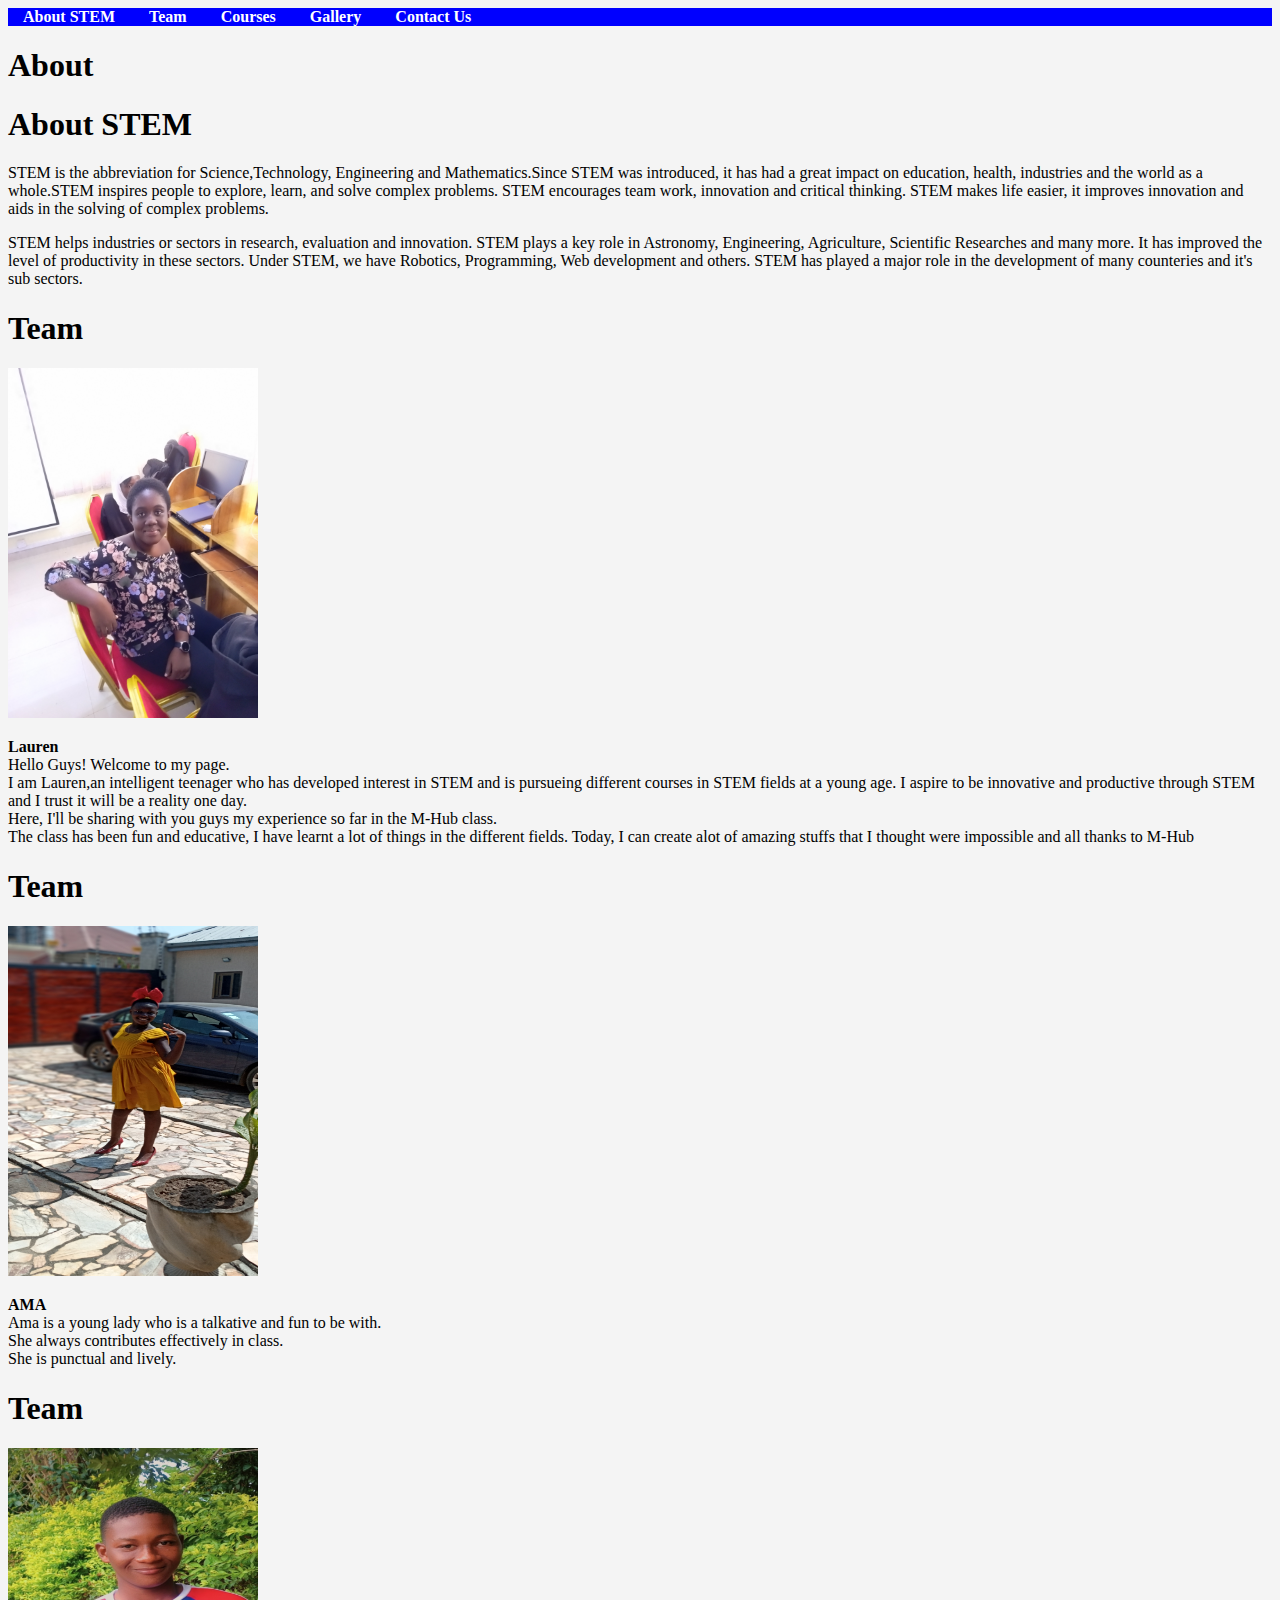
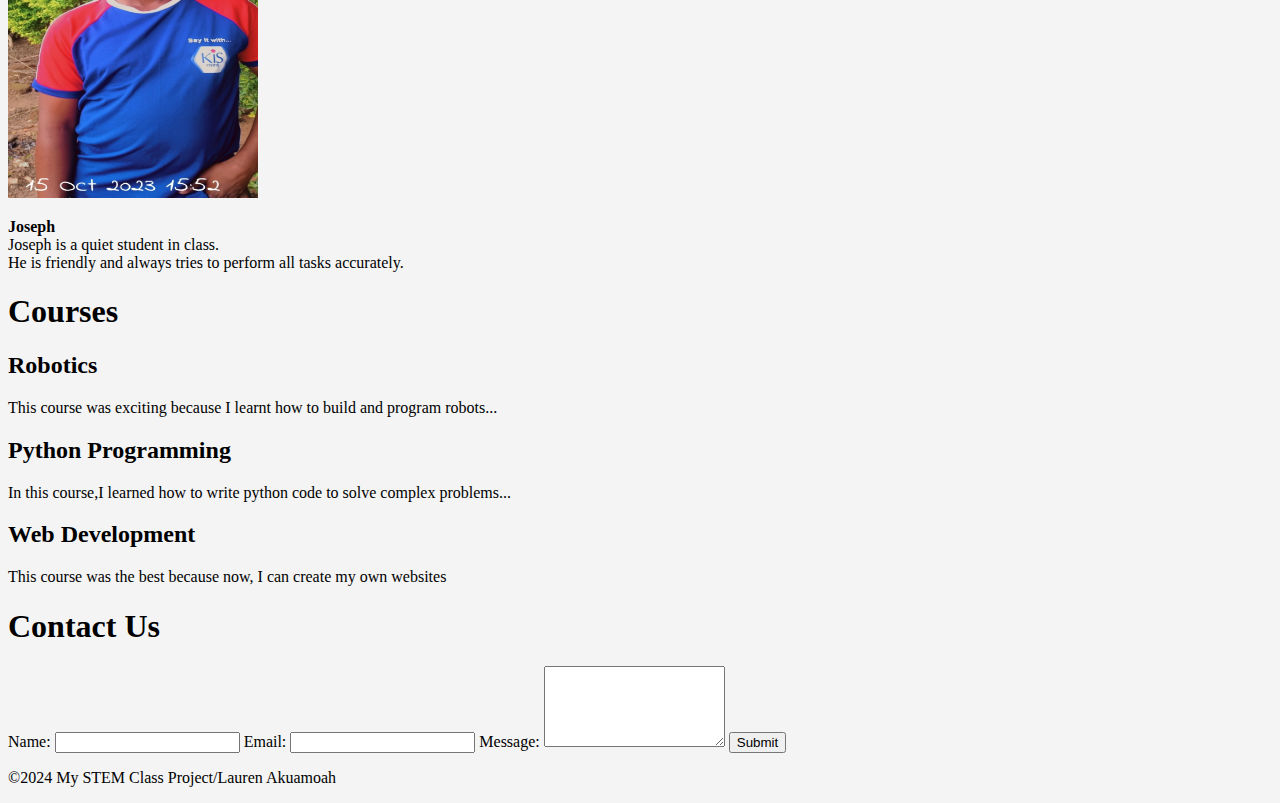
<file: Lauren/Index.html>
<!DOCTYPE html>
<html lang="en">
<head>
<title> My STEM Class Project</title>
<link rel="stylesheet" href="style.css">
</head>
<body>
   <header>
     <nav>
	     <ul>
		   <li><a href="#about STEM">About STEM</a></li>
		   <li><a href="#team">Team</a></li>
		   <li><a href="#courses">Courses</a></li>
		   <li><a href="gallery.html" target="_blank">Gallery</a></li>
		   <li><a href="#contact">Contact Us</a></li>
		  </ul>
	  </nav>
	</header>
	
	<main>
	   <section id="about STEM">
	      <h1>About</h1>
		  <p><h1>About STEM</h1>STEM is the abbreviation for Science,Technology, Engineering and Mathematics.Since STEM was introduced, it has had a great impact on education, health, industries and the world as a whole.STEM inspires people to explore, learn, and solve complex problems. STEM encourages team work, innovation and critical thinking. STEM makes life easier, it improves innovation and aids in the solving of complex problems.</p>
		  <p>STEM helps industries or sectors in research, evaluation and innovation. STEM plays a key role in Astronomy, Engineering, Agriculture, Scientific Researches and many more. It has improved the level of productivity in these sectors. Under STEM, we have Robotics, Programming, Web development and others. STEM has played a major role in the development of many counteries and it's sub sectors.
	    </section> 
		<section id="team">
		<h1>Team</h1>
		<div class="team-member">
	    <img src="team/lauren.jpg" alt="My Photo"width="250" height="350">
		<p><strong>Lauren</strong><br>Hello Guys! Welcome to my page.<br>I am Lauren,an intelligent teenager who has developed interest in STEM and is pursueing different courses in STEM fields at a young age. I aspire to be innovative and productive through STEM and I trust it will be a reality one day.<br>Here, I'll be sharing with you guys my experience so far in the M-Hub class.<br>The class has been fun and educative, I have learnt a lot of things in the different fields. Today, I can create alot of amazing stuffs that I thought were impossible and all thanks to M-Hub</p>
	</div>
	</section>
<section id="team">
        <h1>Team</h1>
		<div class="team member">
		<img src="team/ama.jpg" alt="Friend's photo" width="250" height="350">
		<p><strong>AMA</strong><br>Ama is a young lady who is a talkative and fun to be with.<br>She always contributes effectively in class.<br>She is punctual and lively.</p>
	</div>
	<section id="team">
        <h1>Team</h1>
		<div class="team member">
		<img src="team/joseph.jpg" alt="Friend's photo"width="250" height="350">
		<p><strong>Joseph</strong><br>Joseph is a quiet student in class.<br> He is friendly and always tries to perform all tasks accurately.</p>
	</div>
        
	
	<section id="courses">
	    <h1>Courses</h1>
		<article class="course">
		<h2>Robotics</h2>
		<p>This course was exciting because I learnt how to build and program robots...</p>
		</article>
		<article class="course">
		<h2>Python Programming</h2>
		<P>In this course,I learned how to write python code to solve complex problems...</p>
		</article>
		<article class="courses">
		<h2> Web Development</h2>
		<p>This course was the best because now, I can create my own websites</p>
		</article>
		</section>
		
    <section id="contact">
	   <h1>Contact Us</h1>
	   <form id="contactform">
	   <label for="name">Name:</label>
	   <input type="text" id="name" name="name" required>
	   
	   <label for="email">Email:</label>
	   <input type="email" id="email" name="email" required>
	   
	   <label for="message">Message:</label>
	   <textarea id="message" name="message" rows="5" required></textarea>
	   
	   <button type="submit">Submit</button>
	</form>
	</section>
</main>
    <footer>
	 <p>&copy;2024 My STEM Class Project/Lauren Akuamoah</p>
	 </footer>
	 
	 <script src="script.js"></script>
	 </body>
	 </html>
</file>
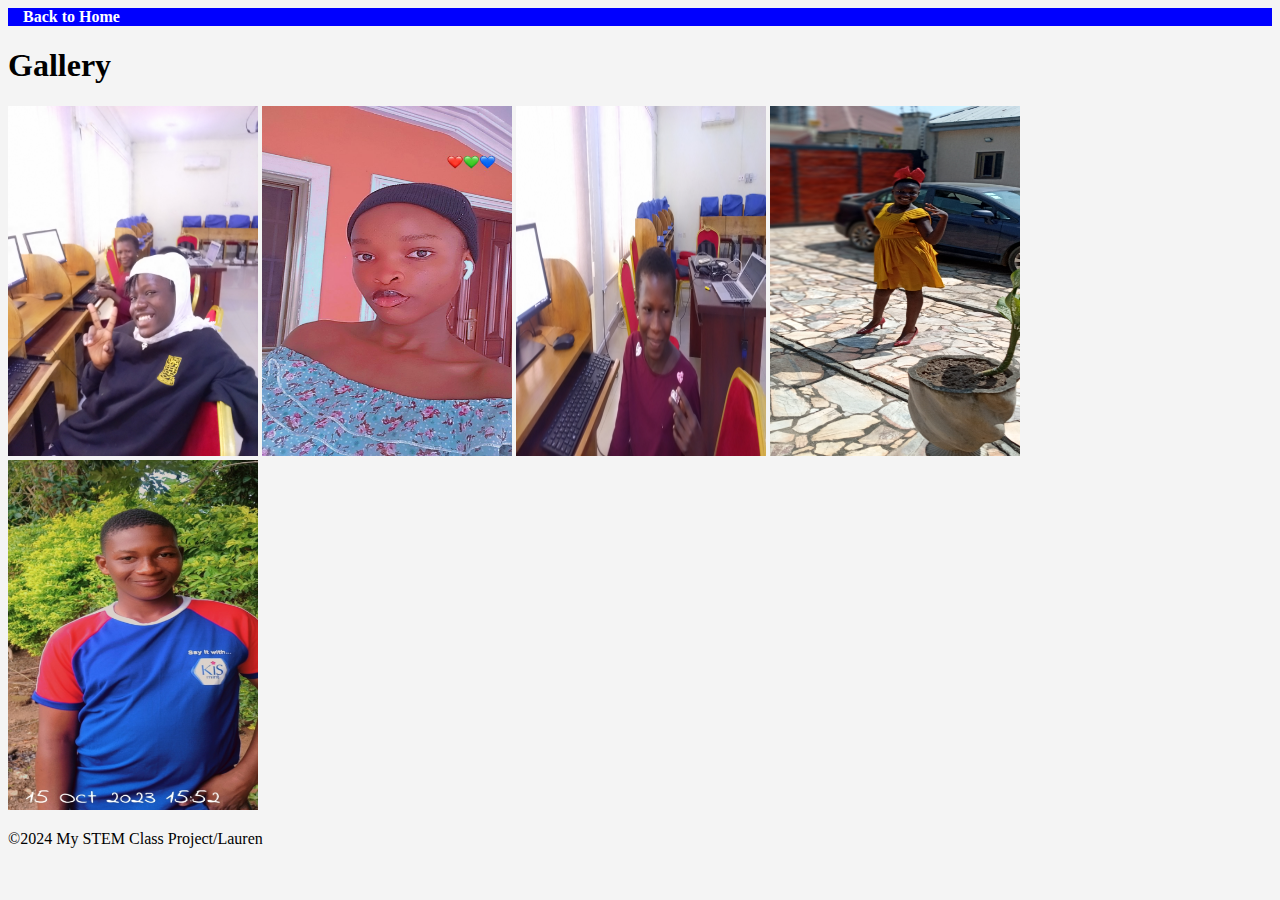
<file: Lauren/gallery.html>
<!DOCTYPE html>
<html lang="en">
<head>

   <title>Gallery</title>
   <link rel="stylesheet" href="style.css">
</head>
<body>
    <header>
	  <nav>
	    <ul>
		   <li><a href="index.html">Back to Home</a></li>
		</ul>
	   </nav>
	</header>
	
	<main>
	    <section id="gallery">
		<h1>Gallery</h1>
		<div class="gallery">
			<img src="team/nasarah.jpg" alt="Gallery Image" width="250" height="350"1>
			<img src="team/josephine.jpg" alt="Gallery Image" width="250" height="350"2>
			<img src="team/muba.jpg" alt="Gallery Image" width="250" height="350"3>
			<img src="team/ama.jpg" alt="Gallery Image" width="250" height="350"4>
			<img src="team/joseph.jpg" alt="Gallery Image" width="250" height="350"4>
			<!--Add more images as needed-->
		</div>
		</section>
	</main>
	
	<footer>
	 <p>&copy;2024 My STEM Class Project/Lauren</p>
	</footer>
</body>
</html>
</file>
<file: Lauren/style.css>
body{
    font-family: Arial, Sans-serif
	margin:0;
	padding:0;
	background-color:#f4f4f4;
}	

header{	
    background-color: blue;
	color: #fff
	padding: 10px 0;
}

nav ul {
    list-style-type:none;
	margin:0;
	padding:0;
	text-allign: center;
}

nav ul li {
    display: inline;
	margin:0 15px;
}

nav ul li a {
    color: white;
	text-decoration: none;
	font-weight: bold;
}
</file>
